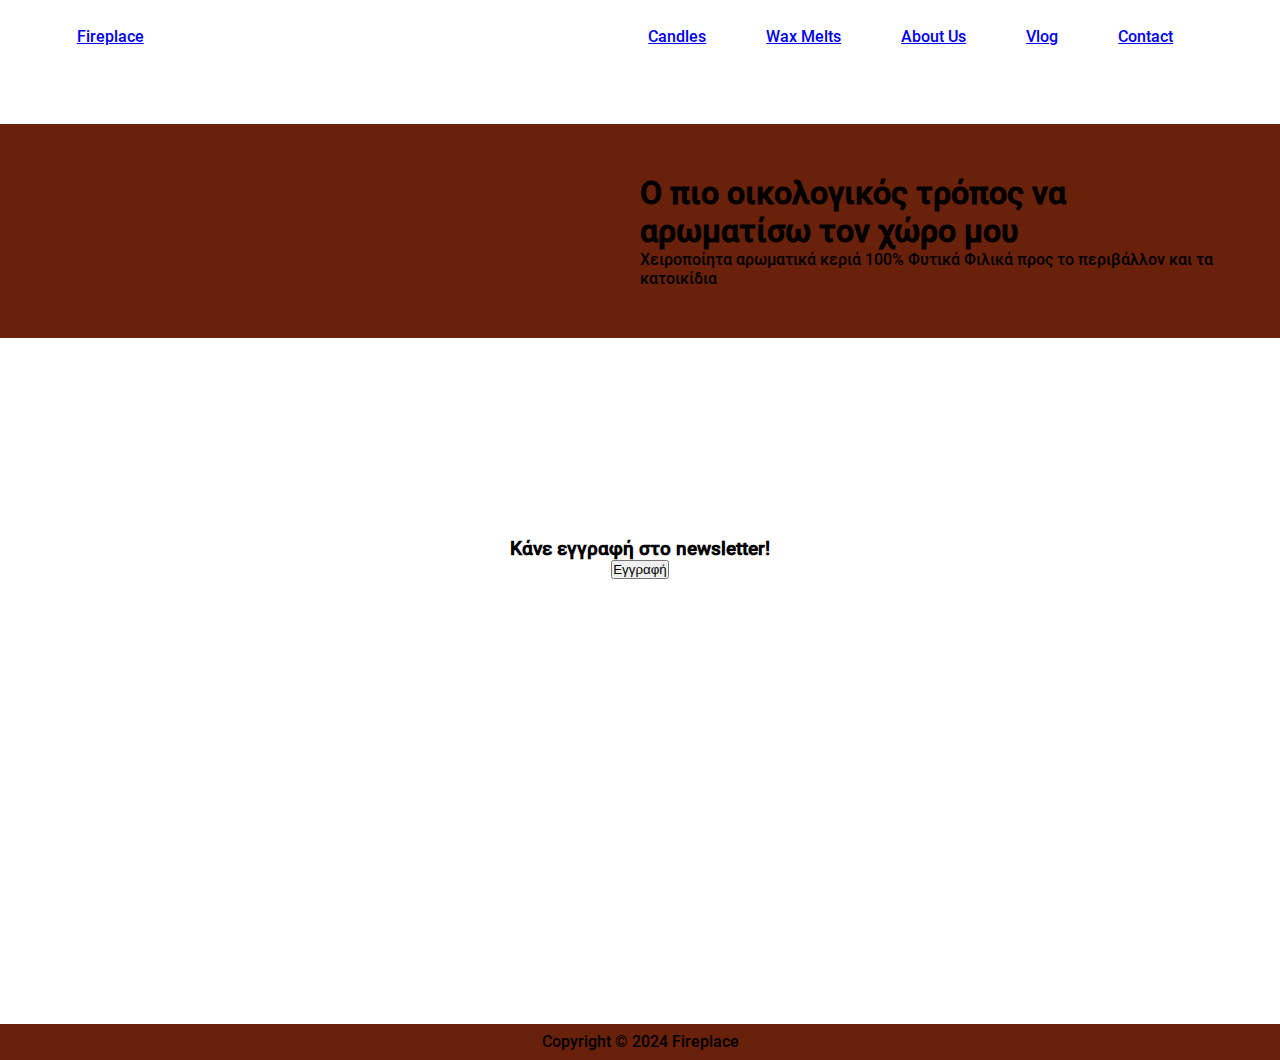
<file: index.html>
<!DOCTYPE html>
<html lang="en">
<head>
    <meta charset="UTF-8">
    <meta name="viewport" content="width=device-width, initial-scale=1.0">
    <link rel="stylesheet" href="./css/style.css"/>
    <title>Fireplace_Natural_Candles</title>
</head>
<body>
    <header>
        <a class='tittle' href='./index.html'>Fireplace</a>
        <nav>
                <ul class='navbar'>
                    <li>
                        <a class='navitem' href='./pages/candles.html'>Candles</a>
                    </li>
                    <li>
                        <a class='navitem' href='./pages/waxmelts.html'>Wax Melts</a>
                    </li>
                    <li>
                        <a class='navitem' href='./pages/aboutus.html'>About Us</a>
                    </li>
                    <li>
                        <a class='navitem' href='./pages/vlog.html'>Vlog</a>
                    </li>
                    <li>
                        <a class='navitem' href='./pages/contact.html'>Contact</a>
                    </li>
                </ul>
            </nav>
        </header>
        <main>
            <section class='main'>
            <div class='welcome'>
                <h1>Ο πιο οικολογικός τρόπος να αρωματίσω τον χώρο μου</h1>
                <p>
                    Χειροποίητα αρωματικά κεριά 
                    100% Φυτικά 
                    Φιλικά προς το περιβάλλον και τα κατοικίδια

                </p>
            </div>
            <div class='newsletter'>
                <h3>
                    Κάνε εγγραφή στο newsletter!
                </h3>
                <button>
                    <a>Εγγραφή</a>
                </button>
            </div>
        </section>
    </main>

    <footer>
        <p>Copyright &copy; 2024 Fireplace</p>
    </footer>
</body>
</html>
</file>
<file: css/style.css>
@font-face {
    font-family: "Roboto";
    src: url(../fonts/Roboto-Regular.ttf) format("truetype");
    font-weight: normal;
}
@font-face {
    font-family: "Roboto-Thin";
    src: url(../fonts/Roboto-Medium.ttf) format("truetype");
    font-weight: thin;
}

* {
    margin: 0;
    padding: 0;
    box-sizing: border-box;
}

body {
    font-family: "Roboto-Thin", sans-serif;
    font-weight: 100;
    height: 100vh;
}

header {
    width: 100%;
    height: 4.6rem;
    color: #ac6420;
    padding: 0 4.8rem;
    display: flex;
    justify-content: space-between;
    align-items: center;
    position: static;
    z-index: 9999;
}

.navbar {
    list-style: none;
    display:flex;
    align-items: center;
}

.navitem {
    display: flex;
    margin: 30px;

}

main {
    height: 100%;
    margin-top: 50px;
    /* align-items: center;
    flex-direction: column;
    display: flex; */
}

h1 {
    justify-content: center;
}

.main {
    align-items: center;
    display: flex;
    flex-direction: column;
    row-gap: 200px;
    margin: 0% 0% 55% 0%;
}
.welcome {
    align-items: center;
    flex-direction: column;
    display: flex;
    padding:50px;
    padding-left: 50%;
    background-color: #69210b;
}

.newsletter {
    align-items: center;
    flex-direction: column;
    display:flex;
}

footer{
    display: flex;
    justify-content: center;
    background-color: #69210b;
    height: 4vh;
    align-items: center;
}
</file>
